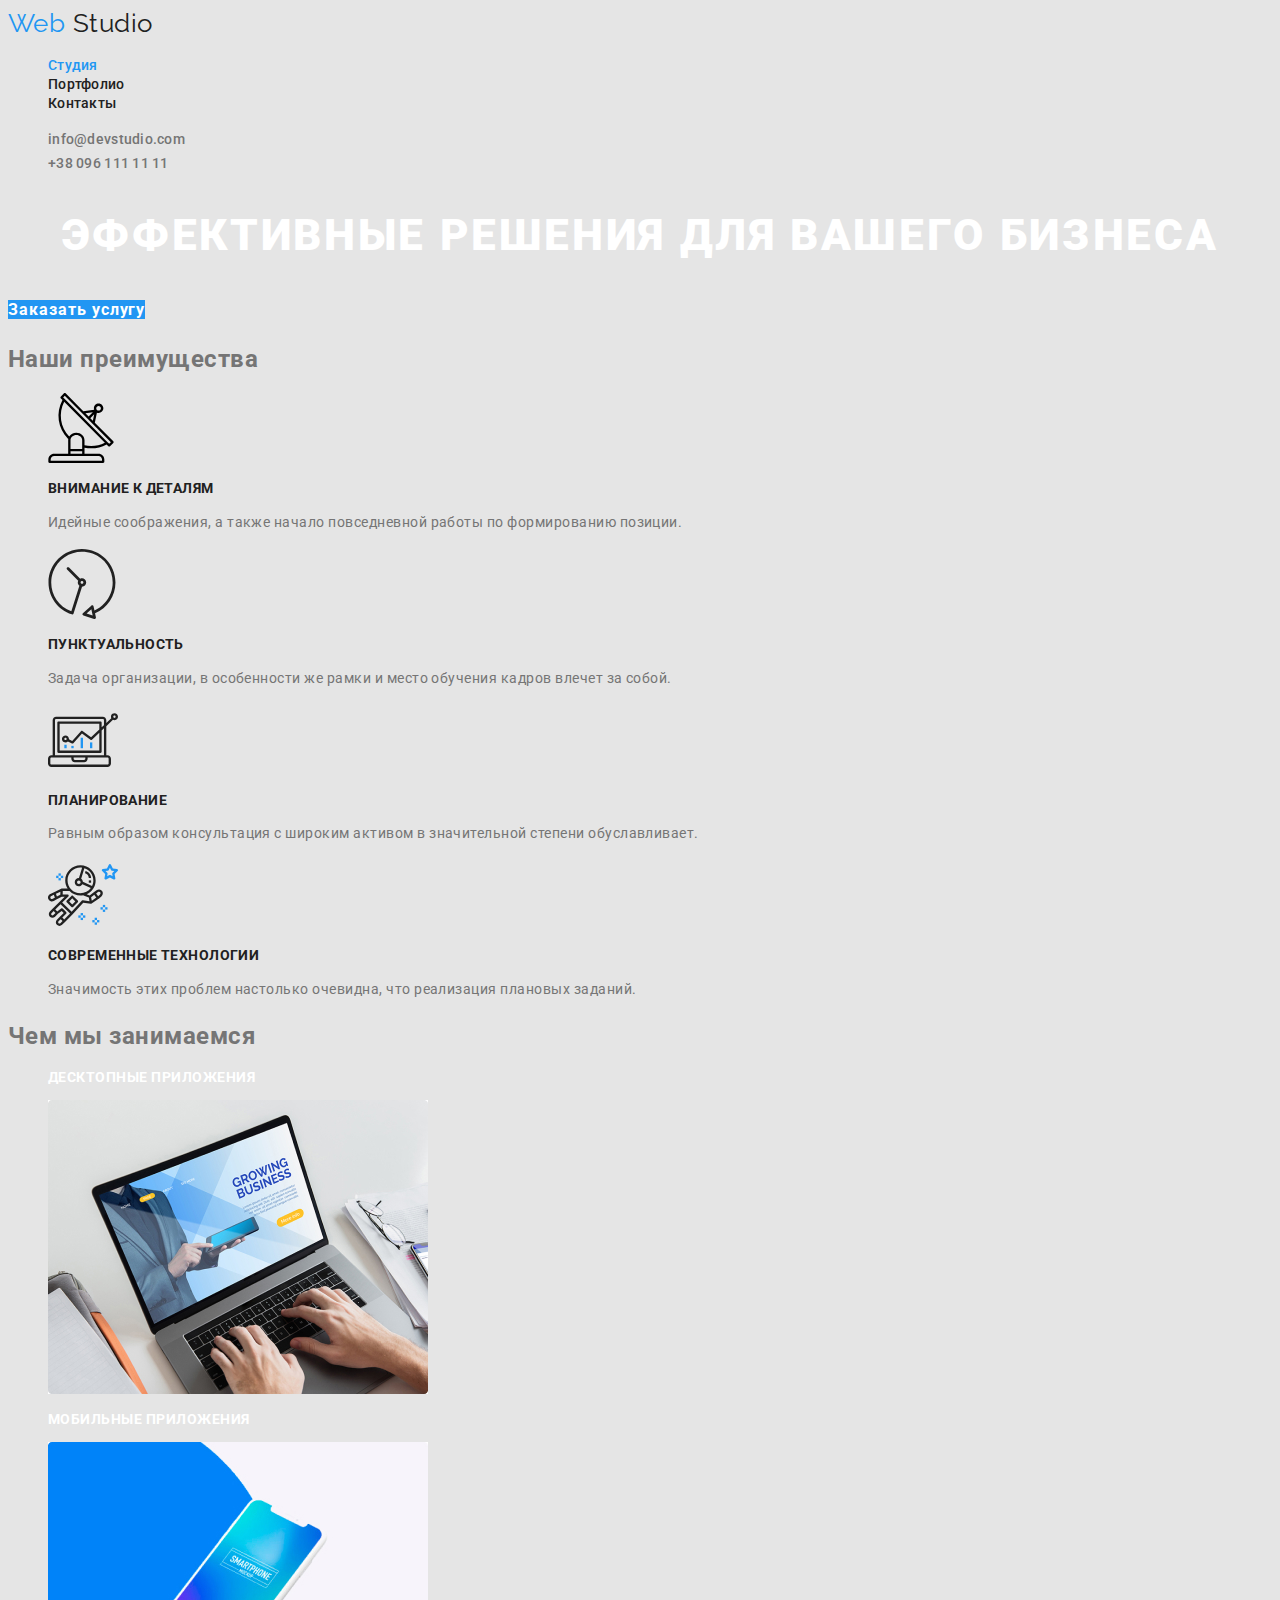
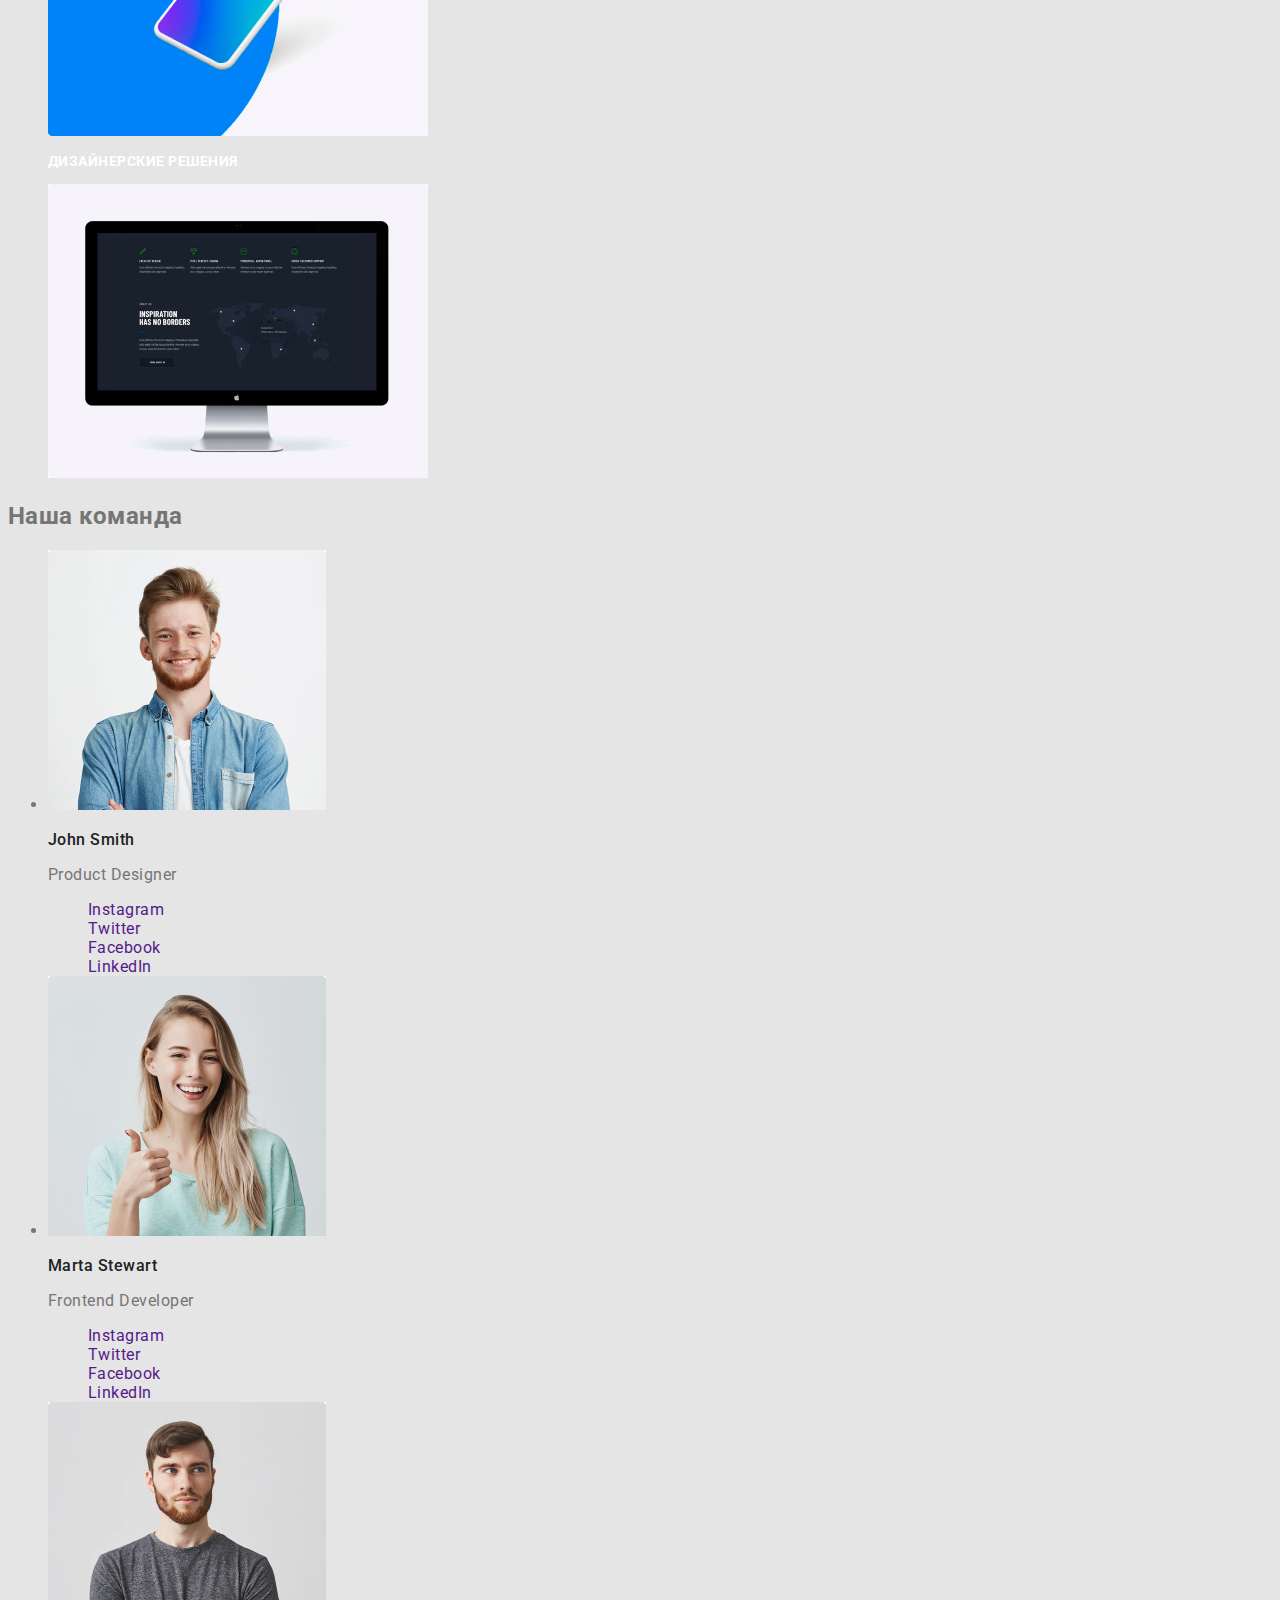
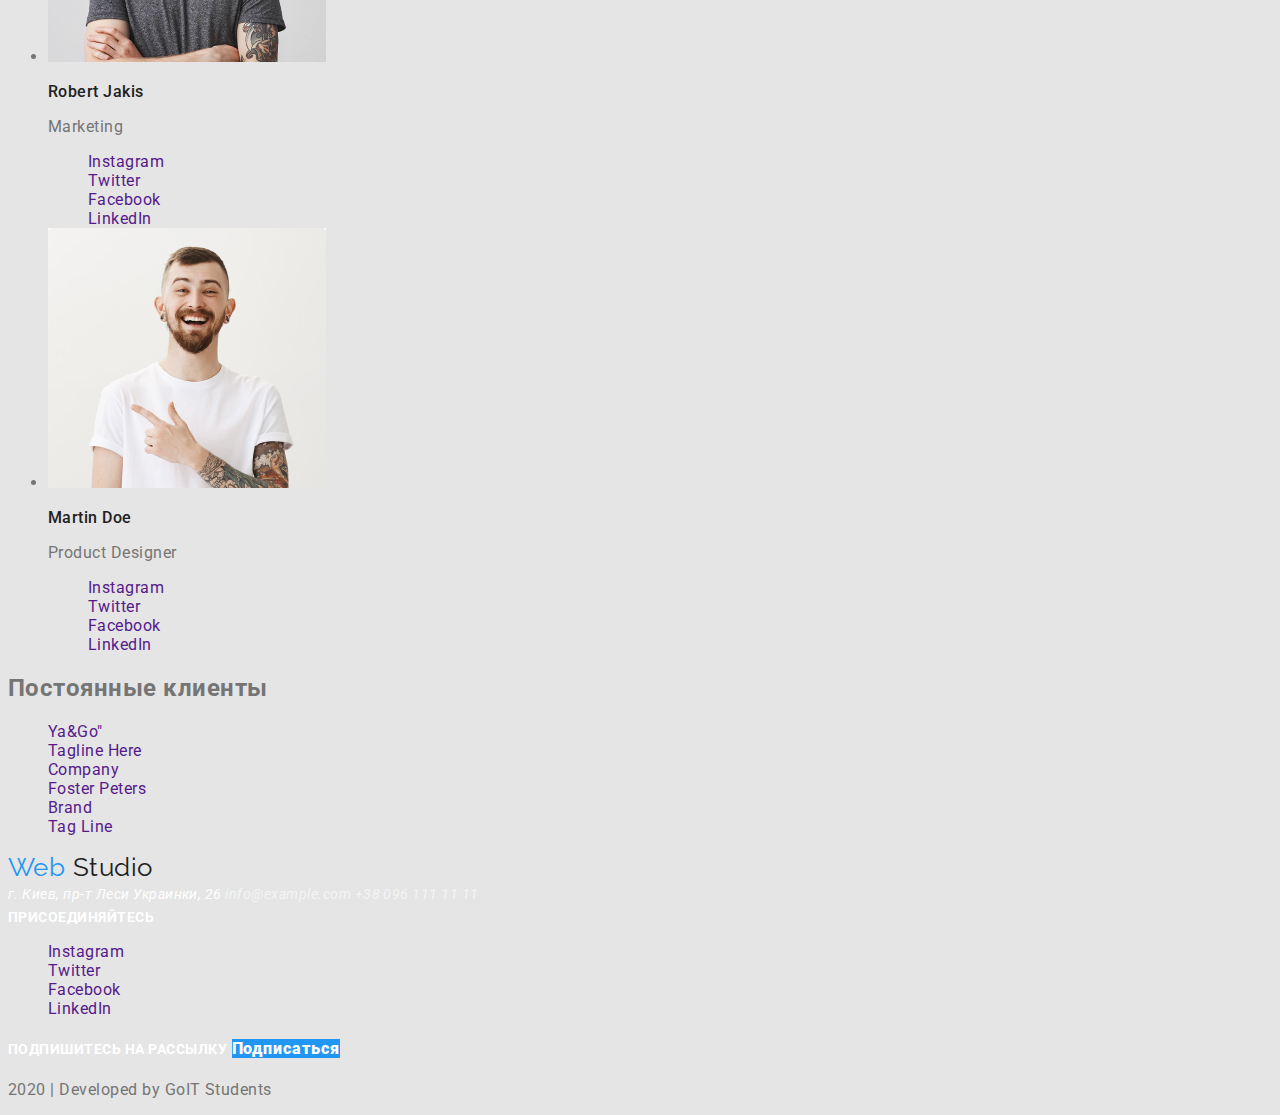
<file: index.html>
<!DOCTYPE html>
<html lang="ru">
<head>
    <meta charset="UTF-8">
    <meta name="viewport" content="width=device-width, initial-scale=1.0">
    <title>Document</title>
    <link href="https://fonts.googleapis.com/css2?family=Raleway:wght@700&family=Roboto:wght@400;500;700&display=swap" rel="stylesheet">
    <link rel="stylesheet" href="./css/styles.css">
</head>
<body>
    <!--Шапка файлу-->
    <header class="page-header">
        <a href="" class="logo">
            <span class="web-logo">Web</span> Studio
        </a>

        <ul class="site-nav list">
            <li><a href="./index.html" class="site-nav-link link current">Студия</a></li>
            <li><a href="./portfolio.html" class="site-nav-link link">Портфолио</a></li>
            <li><a href="" class="site-nav-link link">Контакты</a></li>
        </ul>

        <ul class="address list">
            <li>
                <a href="mailto:info@devstudio.com" class="address-link link">
                    info@devstudio.com
                </a>
            </li>
            <li>
                <a href="tel:+380961111111" class="address-link link"> 
                    +38 096 111 11 11
                </a>
            </li>
        </ul>
    </header>
    <main>
        <!---Герой-->
        <section class="hero">
         <h1 class="hero-title">эффективные решения для вашего бизнеса</h1>
         <a href="" class="hero-link button link">Заказать услугу</a>
         </section>
    <!--Що ми пропонуєммо-->
    <section class="section">
        <h2 class="sectaion-title">Наши преимущества</h2>
        <ul class="feature-list list">
            <li>
                <a href="" class="link">
                    <img src="./images/vector.svg" alt="vector">
                </a>
                <h3 class="title">Внимание к деталям</h3>
                <p class="text">Идейные соображения, а также начало повседневной работы по формированию позиции.</p>
            </li>
            <li>
                <a href="" class="link">
                    <img src="./images/clock.svg" alt="clock">
                </a>
                <h3 class="title">Пунктуальность</h3>
                <p class="text">Задача организации, в особенности же рамки и место обучения кадров влечет за собой.</p>
            </li>
            <li>
                <a href="" class="link">
                    <img src="./images/diagram1.svg" alt="computer">
                </a>
                <h3 class="title">Планирование</h3>
                <p class="text">Равным образом консультация с широким активом в значительной степени обуславливает.</p>
            </li>
            <li>
                <a href="" class="link">
                    <img src="./images/astronaut1.svg" alt="nen">
                </a>
                <h3 class="title">Современные технологии</h3>
                <p class="text">Значимость этих проблем настолько очевидна, что реализация плановых заданий.</p>
            </li>
        </ul>
    </section>
    <!--Чем занимаемся-->
    <section class="section">
        <h2 class="sectaion-title">Чем мы занимаемся</h2>
        <ul class="feature-list list">
            <li>
                <h3 class="feature-title">Десктопные приложения</h3>
                <a href="" class="link">
                    <img src="./images/desktop-applications.jpg" alt="computer">
                </a>
            </li>
            <li>
                <h3 class="feature-title">Мобильные приложения</h3>                
                <a href="" class="link">
                    <img src="./images/mob-desk.jpg" alt="mobile">
                </a>
            </li>
            <li>
                <h3 class="feature-title">Дизайнерские решения</h3>                
                <a href="" class="link">
                    <img src="./images/design.jpg" alt="computer">
                </a>
            </li>
        </ul>
    </section>
    <!--Наша команда-->
    <section class="section">
        <h2 class="sectaion-title">Наша команда</h2>
        <ul class="feature-list">
            <li>
                <img src="./images/john-smith.jpg" alt="John Smith">
                <h3 class="name-title">John Smith</h3>
                <p class="profession">Product Designer</p>
                <ul class="social list">
                    <li><a href="" aria-label="Ссылка на Instagram" class="social-link link">Instagram</a></li>
                    <li><a href="" aria-label="Ссылка на Twitter" class="social-link link">Twitter</a></li>
                    <li><a href="" aria-label="Ссылка на Facebook" class="social-link link">Facebook</a></li>
                    <li><a href="" aria-label="Ссылка на LinkedIn" class="social-link link">LinkedIn</a></li>
                </ul>

            </li>
            <li>
                <img src="./images/MartaStewart.jpg" alt="Marta Stewart">
                <h3 class="name-title">Marta Stewart</h3>
                <p class="profession">Frontend Developer</p>
                <ul class="social list">
                    <li><a href="" aria-label="Ссылка на Instagram" class="social-link link">Instagram</a></li>
                    <li><a href="" aria-label="Ссылка на Twitter" class="social-link link">Twitter</a></li>
                    <li><a href="" aria-label="Ссылка на Facebook" class="social-link link">Facebook</a></li>
                    <li><a href="" aria-label="Ссылка на LinkedIn" class="social-link link">LinkedIn</a></li>
                </ul>
            </li>
            <li>
                <img src="./images/robertjakis.jpg" alt="Robert Jakis">
                <h3 class="name-title">Robert Jakis</h3>
                <p class="profession">Marketing</p>
                <ul class="social list">
                    <li><a href="" aria-label="Ссылка на Instagram" class="social-link link">Instagram</a></li>
                    <li><a href="" aria-label="Ссылка на Twitter" class="social-link link">Twitter</a></li>
                    <li><a href="" aria-label="Ссылка на Facebook" class="social-link link">Facebook</a></li>
                    <li><a href="" aria-label="Ссылка на LinkedIn" class="social-link link">LinkedIn</a></li>
                </ul>
            </li>
            <li>
                <img src="./images/martindoe.jpg" alt="Martin Doe">
                <h3 class="name-title">Martin Doe</h3>
                <p class="profession">Product Designer</p>
                <ul class="social list">
                    <li><a href="" aria-label="Ссылка на Instagram" class="social-link link">Instagram</a></li>
                    <li><a href="" aria-label="Ссылка на Twitter" class="social-link link">Twitter</a></li>
                    <li><a href="" aria-label="Ссылка на Facebook" class="social-link link">Facebook</a></li>
                    <li><a href="" aria-label="Ссылка на LinkedIn" class="social-link link">LinkedIn</a></li>
                </ul>
            </li>
        </ul>
    </section>

    <!--Постоянные клиенты-->
    <section class="section">
        <h2 class="sectaion-title">Постоянные клиенты</h2>
        <ul class="clients list">
            <li>
                <a href="" aria-label="Ссылка на Ya&Go" class="clients-link link">Ya&Go"</a>
            </li>
            <li>
                <a href="" aria-label="Ссылка на Tagline Here" class="clients-link link">Tagline Here</a>
            </li>
            <li> 
                <a href="" aria-label="Ссылка на Company" class="clients-link link">Company</a>
            </li>
            <li>
                <a href="" aria-label="Ссылка на Ya&Go Foster Peters" class="clients-link link">Foster Peters</a>
            </li>
            <li>
                <a href="" aria-label="Ссылка на Ya&Go Brand" class="clients-link link">Brand</a>
            </li>
            <li>
                <a href="" aria-label="Ссылка на Ya&Go Tag Line" class="clients-link link">Tag Line</a>
            </li>
        </ul>
    </section>
    </main>

    <!--Футтер-->
    <div> 
        <footer class="footer">
            <a href="./index.html" class="logo"><span class="web-logo">Web</span> Studio</a>
            <address class="address">
             г. Киев, пр-т Леси Украинки, 26
             <a href="mailto:info@example.com" class="footer-address link">info@example.com</a>
             <a href="tel:380961111111" class="footer-address link">+38 096 111 11 11</a>
            </address>

            <b class="call">присоединяйтесь</b>

            <ul class="social-company list">
                <li><a href="" aria-label="Ссылка на Facebook" class="company-link link">Instagram</a></li>
                <li><a href="" aria-label="Ссылка на Facebook" class="company-link link">Twitter</a></li>
                <li><a href="" aria-label="Ссылка на Facebook" class="company-link link">Facebook</a></li>
                <li><a href="" aria-label="Ссылка на Facebook" class="company-link link">LinkedIn</a></li>
            </ul>

            <b class="call">Подпишитесь на рассылку</b>

            <a href="" class="subscribe button link">Подписаться</a>

            <p class="footer-bottom">2020 | Developed by GoIT Students </p>

        </footer>
    </div>
</body>
</html>
</file>
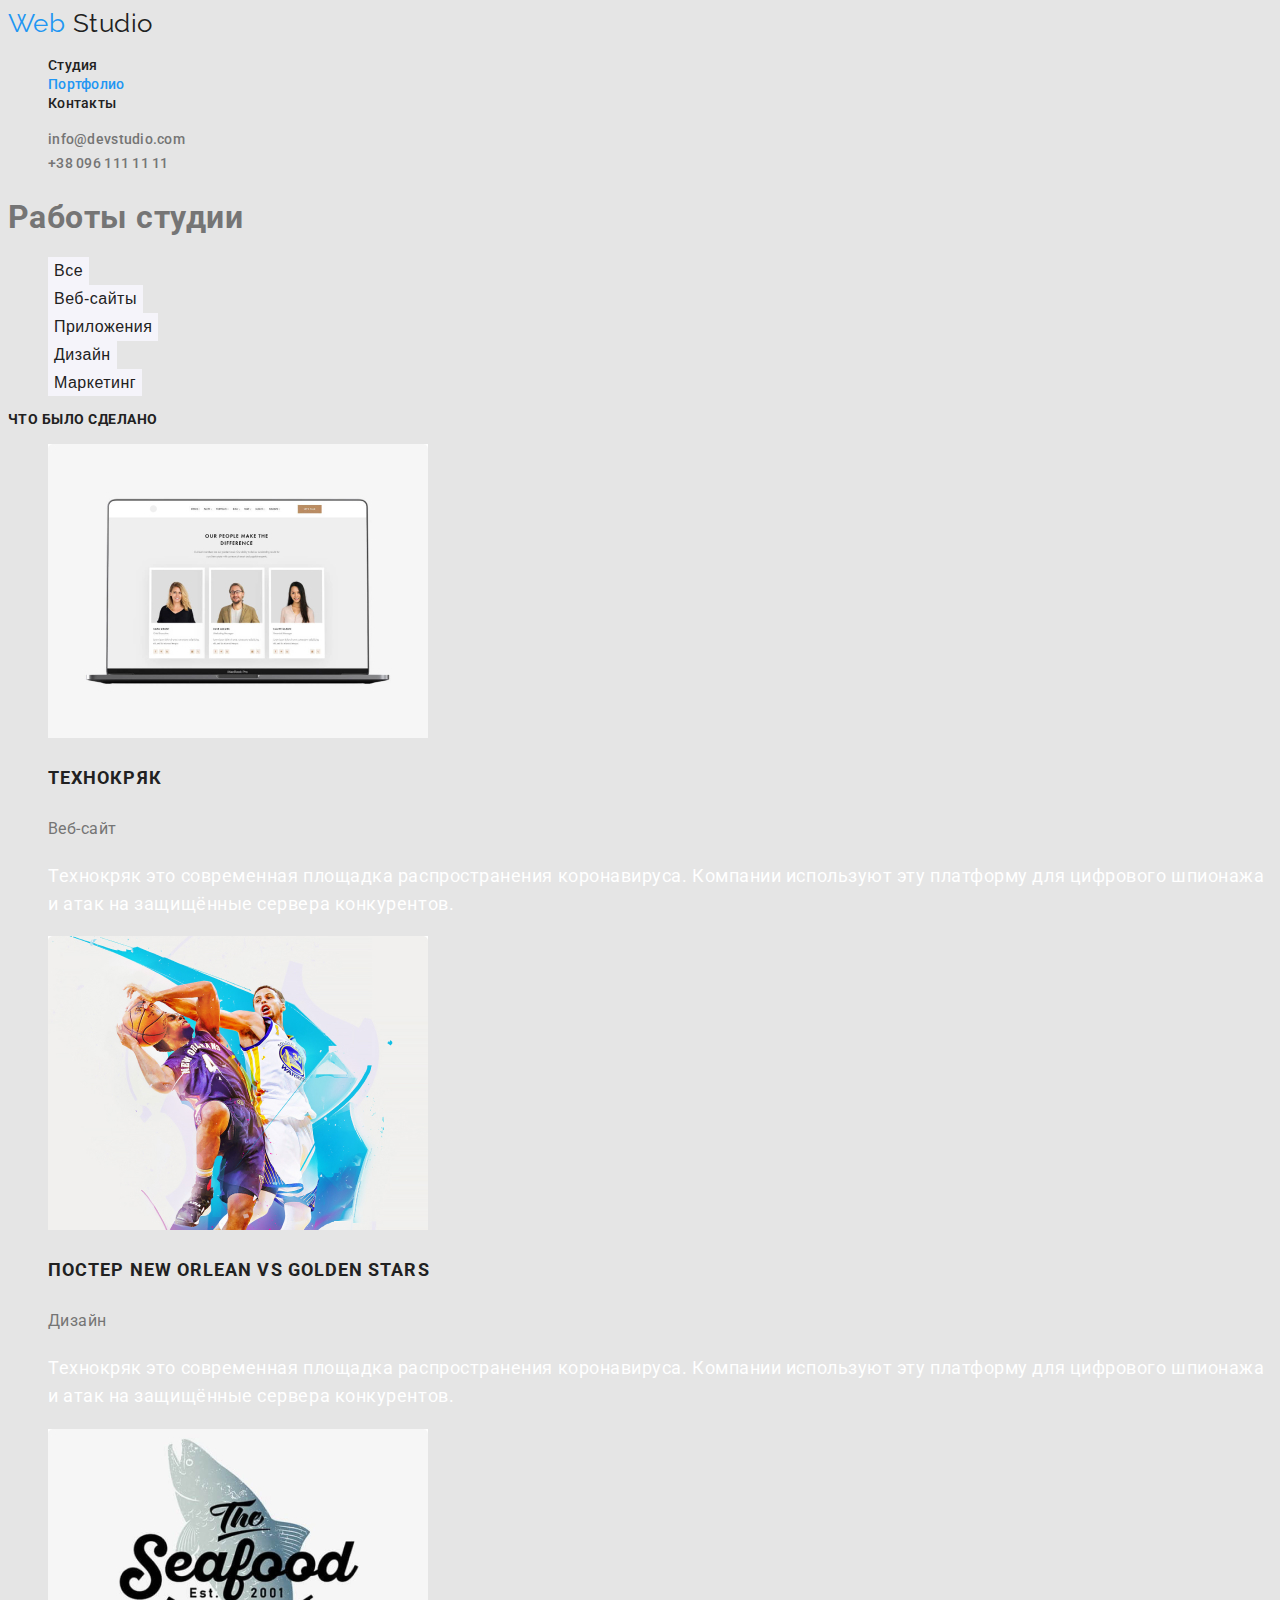
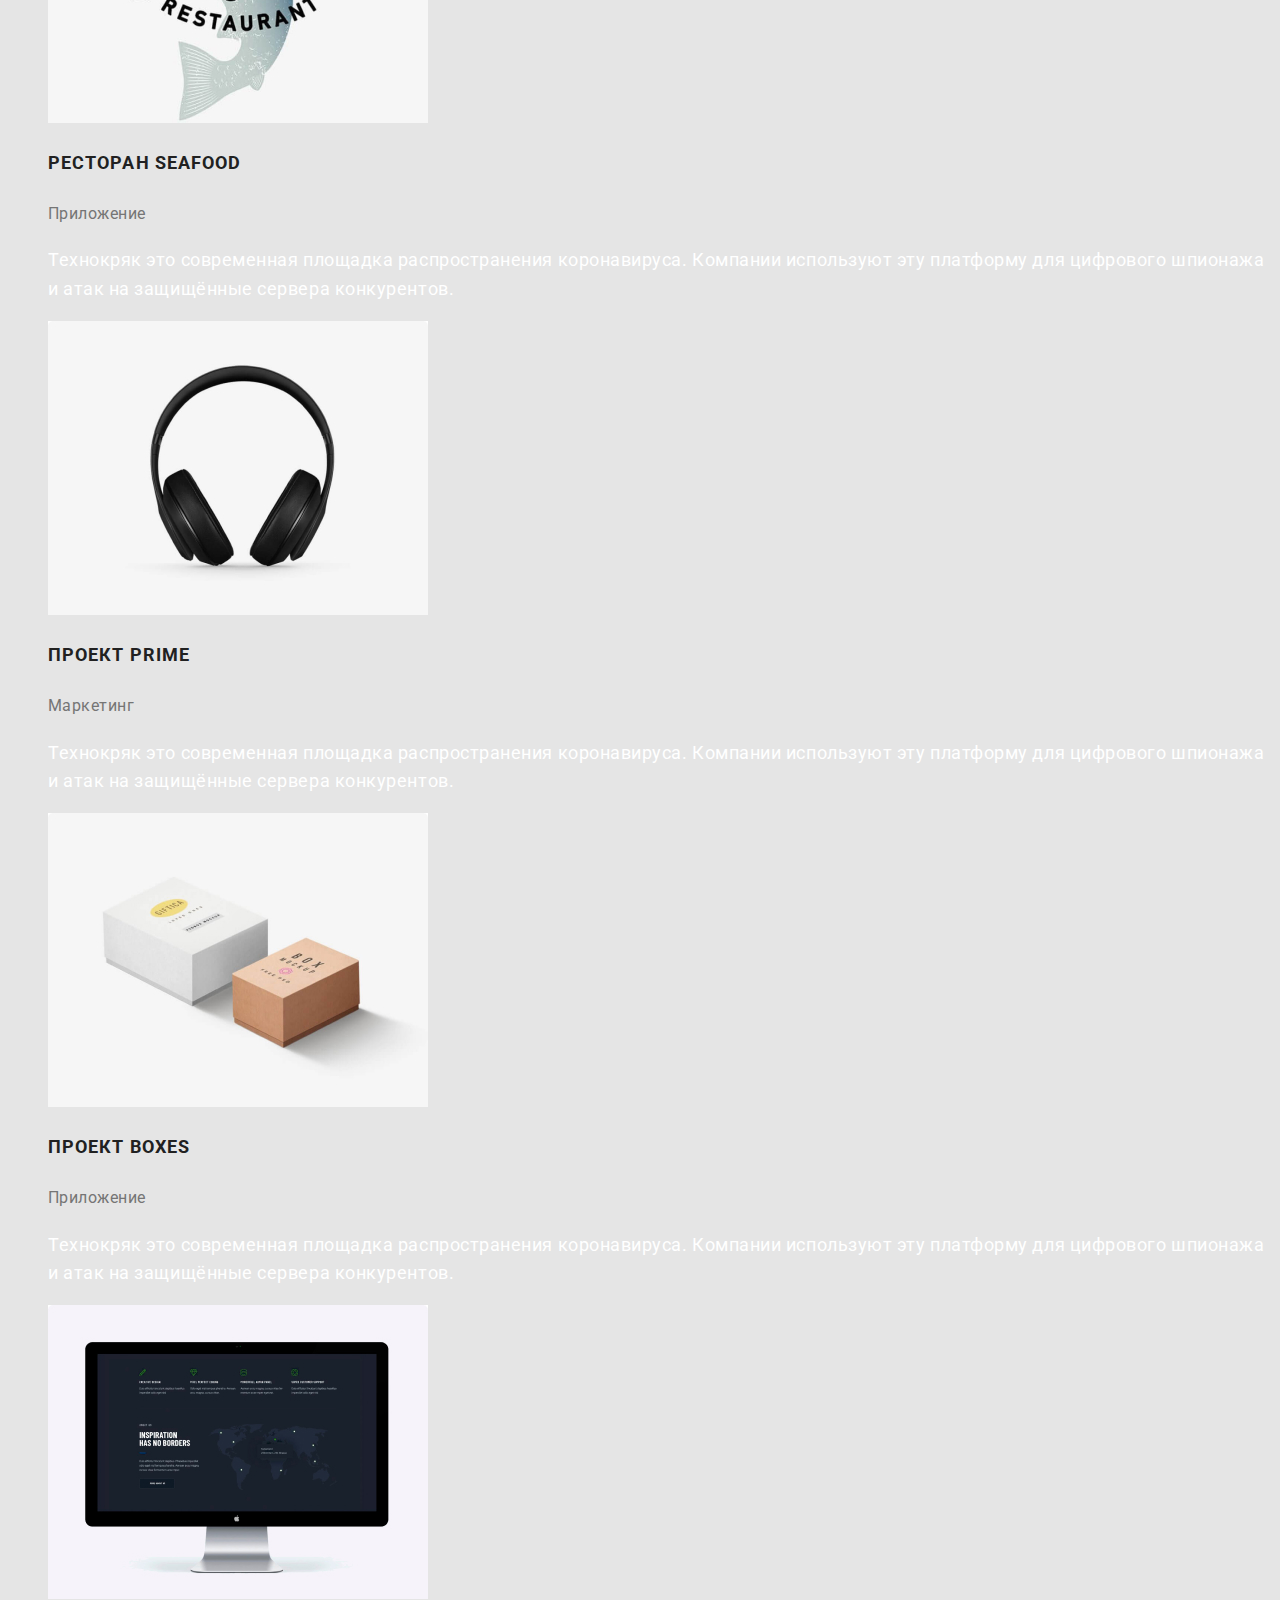
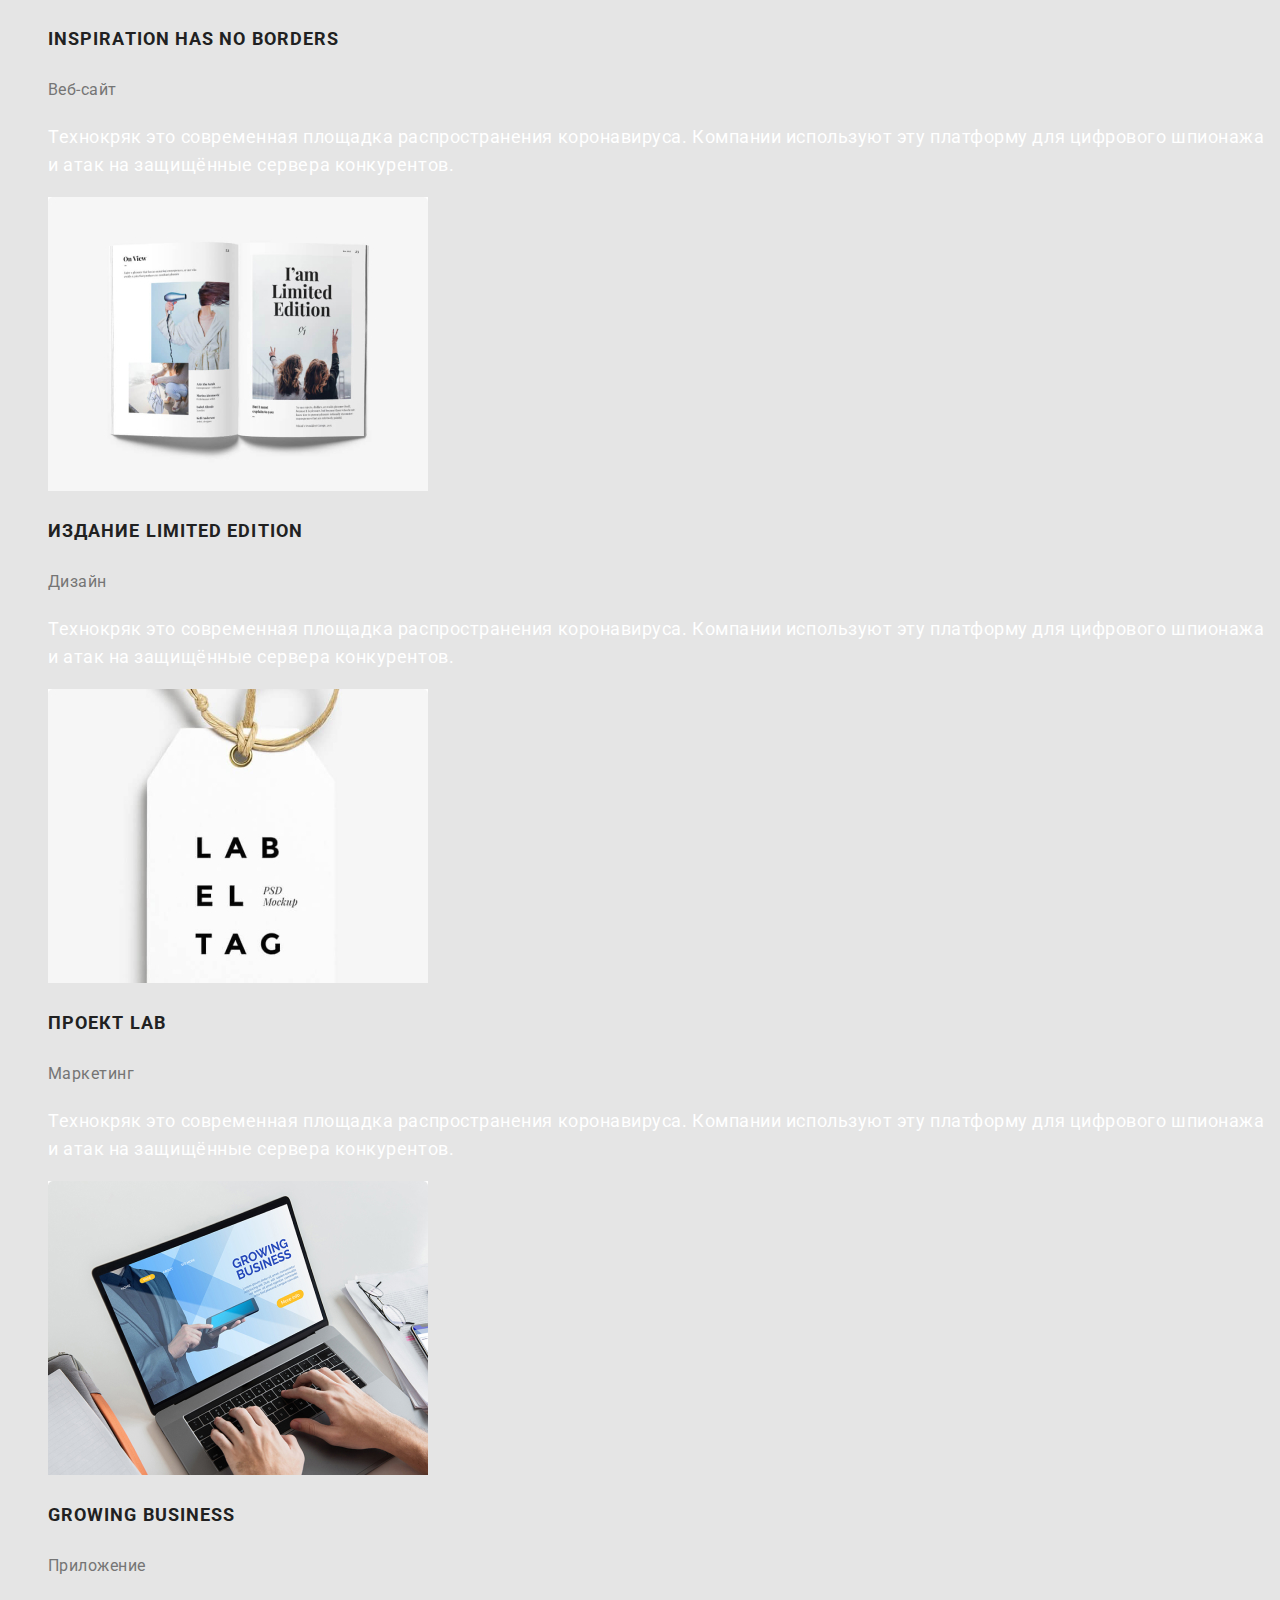
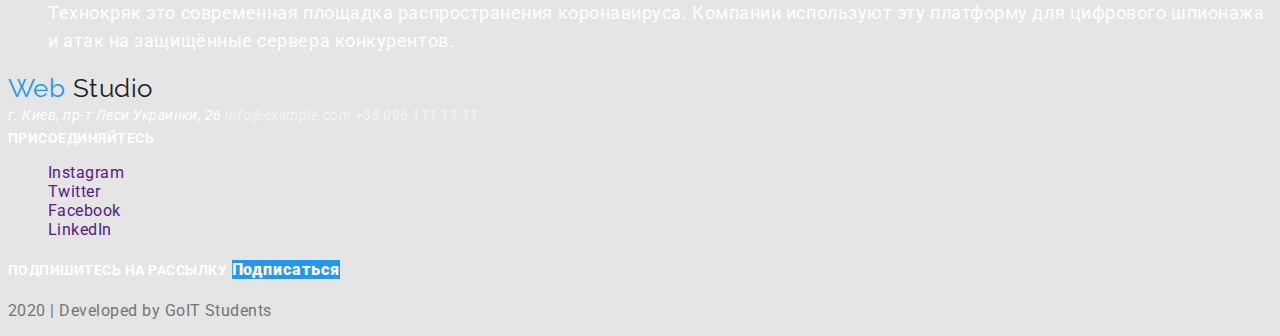
<file: portfolio.html>
<!DOCTYPE html>
<html lang="ru">
<head>
    <meta charset="UTF-8">
    <meta name="viewport" content="width=device-width, initial-scale=1.0">
    <title>Document</title>
    <link href="https://fonts.googleapis.com/css2?family=Raleway:wght@700&family=Roboto:wght@400;500;700&display=swap" rel="stylesheet">
    <link rel="stylesheet" href="./css/portfolio.css">
    <link rel="stylesheet" href="./css/styles.css">
</head>
<body>
    <!--Шапка файлу-->
    <header class="page-header">
        <a href="" class="logo">
            <span class="web-logo">Web</span> Studio
        </a>

        <ul class="site-nav list">
            <li><a href="./index.html" class="site-nav-link link">Студия</a></li>
            <li><a href="./portfolio.html" class="site-nav-link link current">Портфолио</a></li>
            <li><a href="" class="site-nav-link link">Контакты</a></li>
        </ul>

        <ul class="address list">
            <li>
                <a href="mailto:info@devstudio.com" class="address-link link">
                    info@devstudio.com
                </a>
            </li>
            <li>
                <a href="tel:+380961111111" class="address-link link"> 
                    +38 096 111 11 11
                </a>
            </li>
        </ul>
    </header>
    <!-- main -->
    <main>
        <!--Hero-->
        <section class="hero-portfolio">
            <h1 class="hero-portfolio-title">Работы студии</h1>
           <ul class="hero-button list">
               <li><button type="button" class="button-hero">Все</button></li>
               <li><button type="button" class="button-hero">Веб-сайты</button></li>
               <li><button type="button" class="button-hero">Приложения</button></li>
               <li><button type="button" class="button-hero">Дизайн</button></li>
               <li><button type="button" class="button-hero">Маркетинг</button></li>
           </ul>         
        </section>

        <section class="section">
            <h2 class="section-title">Что было сделано</h2>
            <ul class="feature-list list">
                <li>
                    <a href="" class="link">
                        <img src="./images/texnogr.jpg" alt="Ноутбук">
                        <h3 class="feature-title">Технокряк</h3>
                        <p class="appointment">Веб-сайт</p>
                        <p class="description-title">Технокряк это современная площадка распространения коронавируса. Компании используют эту платформу для цифрового шпионажа и атак на защищённые сервера конкурентов.</p>
                    </a>
                </li>
                <li>
                    <a href="" class="link">
                        <img src="./images/Orlean.jpg" alt="Баскутболисты">
                        <h3 class="feature-title">Постер New Orlean vs Golden Stars</h3>
                        <p class="appointment">Дизайн</p>
                        <p class="description-title">Технокряк это современная площадка распространения коронавируса. Компании используют эту платформу для цифрового шпионажа и атак на защищённые сервера конкурентов.</p>
                    </a>
                </li>
                <li>
                    <a href="" class="link">
                        <img src="./images/seafood.jpg" alt="Назва ресторану">
                        <h3 class="feature-title">Ресторан Seafood</h3>
                        <p class="appointment">Приложение</p>
                        <p class="description-title">Технокряк это современная площадка распространения коронавируса. Компании используют эту платформу для цифрового шпионажа и атак на защищённые сервера конкурентов.</p>
                    </a>
                </li>
                <li>
                    <a href="" class="link">
                        <img src="./images/prime.jpg" alt="Наушники">
                        <h3 class="feature-title">Проект Prime</h3>
                        <p class="appointment">Маркетинг</p>
                        <p class="description-title">Технокряк это современная площадка распространения коронавируса. Компании используют эту платформу для цифрового шпионажа и атак на защищённые сервера конкурентов.</p>
                    </a>
                </li>
                <li>
                    <a href="" class="link">
                        <img src="./images/Boxes.jpg" alt="Коробки">
                        <h3 class="feature-title">Проект Boxes</h3>
                        <p class="appointment">Приложение</p>
                        <p class="description-title">Технокряк это современная площадка распространения коронавируса. Компании используют эту платформу для цифрового шпионажа и атак на защищённые сервера конкурентов.</p>
                    </a>
                </li>
                <li>
                    <a href="" class="link">
                        <img src="./images/Inspiration.jpg" alt="Монитор">
                        <h3 class="feature-title">Inspiration has no Borders</h3>
                        <p class="appointment">Веб-сайт</p>
                        <p class="description-title">Технокряк это современная площадка распространения коронавируса. Компании используют эту платформу для цифрового шпионажа и атак на защищённые сервера конкурентов.</p>
                    </a>
                </li>
                <li>
                    <a href="" class="link">
                        <img src="./images/Limited.jpg" alt="Книга">
                        <h3 class="feature-title">Издание Limited Edition</h3>
                        <p class="appointment">Дизайн</p>
                        <p class="description-title">Технокряк это современная площадка распространения коронавируса. Компании используют эту платформу для цифрового шпионажа и атак на защищённые сервера конкурентов.</p>
                    </a>
                </li>
                <li>
                    <a href="" class="link">
                        <img src="./images/LAB.jpg" alt="Бирка">
                        <h3 class="feature-title">Проект LAB</h3>
                        <p class="appointment">Маркетинг</p>
                        <p class="description-title">Технокряк это современная площадка распространения коронавируса. Компании используют эту платформу для цифрового шпионажа и атак на защищённые сервера конкурентов.</p>
                    </a>
                </li>
                <li>
                    <a href="" class="link">
                        <img src="./images/Growing.jpg" alt="Ноутбук">
                        <h3 class="feature-title">Growing Business</h3>
                        <p class="appointment">Приложение</p>
                        <p class="description-title">Технокряк это современная площадка распространения коронавируса. Компании используют эту платформу для цифрового шпионажа и атак на защищённые сервера конкурентов.</p>
                    </a>
                </li>
            </ul>
        </section>
    </main>

    <!--Футтер-->
    <div> 
        <footer class="footer">
            <a href="./index.html" class="logo"><span class="web-logo">Web</span> Studio</a>
            <address class="address">
             г. Киев, пр-т Леси Украинки, 26
             <a href="mailto:info@example.com" class="footer-address link">info@example.com</a>
             <a href="tel:380961111111" class="footer-address link">+38 096 111 11 11</a>
            </address>

            <b class="call">присоединяйтесь</b>

            <ul class="social-company list">
                <li><a href="" aria-label="Ссылка на Facebook" class="company-link link">Instagram</a></li>
                <li><a href="" aria-label="Ссылка на Facebook" class="company-link link">Twitter</a></li>
                <li><a href="" aria-label="Ссылка на Facebook" class="company-link link">Facebook</a></li>
                <li><a href="" aria-label="Ссылка на Facebook" class="company-link link">LinkedIn</a></li>
            </ul>

            <b class="call">Подпишитесь на рассылку</b>

            <a href="" class="subscribe button link">Подписаться</a>

            <p class="footer-bottom">2020 | Developed by GoIT Students </p>

        </footer>
    </div>
</body>
</html>
</file>
<file: css/styles.css>
/* белый #FFFFFF  */
/* акцент #2196F3 */	
/* Заголовок #212121; */
/* цвет текста основа #757575; */
/* цвет фона страницы #E5E5E5*/
/* цвет фона вторичный #F5F4FA*/
/* цвет фона шапки rgba(0, 0, 0, 0.12)*/
/* цвет фона футера #2F303A*/

:root {
    --primery-text-color: #757575;
    --title-text-color: #212121;
    --footer-text-color: rgba(255, 255, 255, 0.6);
    --accent-color: #2196F3;
    --white-color: #ffffff;
    --footer-bottom-color: rgba(255, 255, 255, 0.6);
    --pg-background-color: #E5E5E5;
}

body {
   background-color: var(--pg-background-color);
   color: var(--primery-text-color);
   font-family: Roboto, sans-serif;
   letter-spacing: 0.03em;
}

    /* header*/
.list {
    list-style: none;
}

.link {
    text-decoration: none;
}
    /* Logo */
.logo {
    color: var(--title-text-color);
    font-family: Raleway;
    font-size: 26px;
    line-height: 1.2;
    text-decoration: none;
}

.web-logo {
    color: var(--accent-color);
}

.site-nav .site-nav-link {
    color: var(--title-text-color);
    font-weight: 500;
    font-size: 14px;
    line-height: 1.14;
    letter-spacing: 0.02em;
}

.site-nav .link.current {
    color: var(--accent-color);
    font-family: Roboto;
    font-weight: 500;
    font-size: 14px;
    line-height: 1.14;
    letter-spacing: 0.02em;
}

.site-nav .link:hover, 
.site-nav .link:focus{
    color: var(--accent-color);
}
/*
.address-link {
    color: var(--primery-text-color);
}
*/

.address .address-link {
    color: var(--primery-text-color);
    font-weight: 500;
    font-size: 14px;
    line-height: 1.14;
    letter-spacing: 0.02em;
}

.address .address-link:hover,
.address .address-link:focus {
    color: var(--accent-color);
}
    /* Hero */
.hero-title {
    color: var(--white-color);
    font-weight: 900;
    font-size: 44px;
    line-height: 1.36;
    text-align: center;
    letter-spacing: 0.06em;
    text-transform: uppercase;
}

.hero-link.button {
    color: var(--white-color);
    background-color: var(--accent-color);
    font-family: inherit;
    font-weight: bold;
    font-size: 16px;
    line-height: 1.88;
    align-items: center;
    text-align: center;
    letter-spacing: 0.06em;
}
  /* Що ми пропонуєммо */
.section .section-title {
    color: var(--title-text-color);
    font-weight: bold;
    font-size: 14px;
    line-height: 1.14;
    text-transform: uppercase;
}

.feature-list .title {
    color: var(--title-text-color);
    font-weight: bold;
    font-size: 14px;
    line-height: 1.14;
    letter-spacing: 0.03em;
    text-transform: uppercase;
}

.text {
    color: var(--primery-text-color);
    font-size: 14px;
    line-height: 1.71;
}

    /* Чем занимаемся */

.feature-title {
    color: var(--white-color);
    font-weight: bold;
    font-size: 14px;
    line-height: 1.14;
    text-transform: uppercase;
}
    /* Наша команда */

.feature-list .name-title {
    color: var(--title-text-color);
    font-weight: 500;
    font-size: 16px;
    line-height: 1.19;
}

.profession {
    color: var(--primery-text-color);
    font-size: 16px;
    line-height: 1.19;
    }

.social .social-link:hover,
.social .social-link:focus {
    color: var(--accent-color);
}

    /*Постоянные клиенты*/  
    
.clients .clients-link:hover,
.clients .clients-link:focus {
    color: var(--accent-color);
}

    /* Футтер*/

.address {
    color: var(--white-color);
    font-size: 14px;
    line-height: 1.71;
}

.footer-address {
    color: var(--footer-text-color);
    font-size: 14px;
    line-height: 1.71;
}

.call {
    color: var(--white-color);
font-size: 14px;
line-height: 1.14;
text-transform: uppercase;
}

/*.subscribe {
   font-weight: 900;
    font-size: 16px;
    line-height: 1.87;
    letter-spacing: 0.06em;
}*/

.social-company .company-link:hover,
.social-company .company-link:focus {
    color: var(--accent-color);
}

.footer-battom {
    color: var(--footer-bottom-color);
    font-size: 12px;
    line-height: 2;
}

.button {
    color: var(--white-color);
    background-color: var(--accent-color);
    font-family: inherit;
    font-weight: 900;
    font-size: 16px;
    line-height: 1.87;
    letter-spacing: 0.06em;
}
</file>
<file: css/portfolio.css>
:root {
    --primery-text-color: #757575;
    --title-text-color: #212121;
    --footer-text-color: rgba(255, 255, 255, 0.6);
    --accent-color: #2196F3;
    --white-color: #ffffff;
    --footer-bottom-color: rgba(255, 255, 255, 0.6);
    --pg-background-color: #E5E5E5;
    --bt-background-color: #F5F4FA;
}

body {
   background-color: var(--pg-background-color);
   color: var(--primery-text-color);
   font-family: Roboto, sans-serif;
   letter-spacing: 0.03em;
}

.list {
    list-style: none;
}    

.button-hero {
    -webkit-appearance: none;
    -moz-appearance: none;
    appearance: none;
    border: 0;
    border-radius: 0;
    background: #ccc;
}

.button-hero{
    color: var(--title-text-color);
    background-color: var(--bt-background-color);
    font-weight: 500;
    font-size: 16px;
    line-height: 1.62;
    text-align: center;
    letter-spacing: 0.03em;
}
.button-hero:hover,
.button-hero:focus {
    color: var(--white-color);
    background-color: var(--accent-color);
}

.work-title.button:hover,
.work-title.button:focus {
    color: var(--accent-color);
}

.feature-list .feature-title {
    color: var(--title-text-color);
font-weight: bold;
font-size: 18px;
line-height: 2;
letter-spacing: 0.06em;
}

.appointment {
    color: var(--primery-text-color);
font-size: 16px;
line-height: 1.87;
letter-spacing: 0.03em;
}

.description-title {
    color: var(--white-color);
font-size: 18px;
line-height: 1.56;
letter-spacing: 0.03em;
}
</file>
